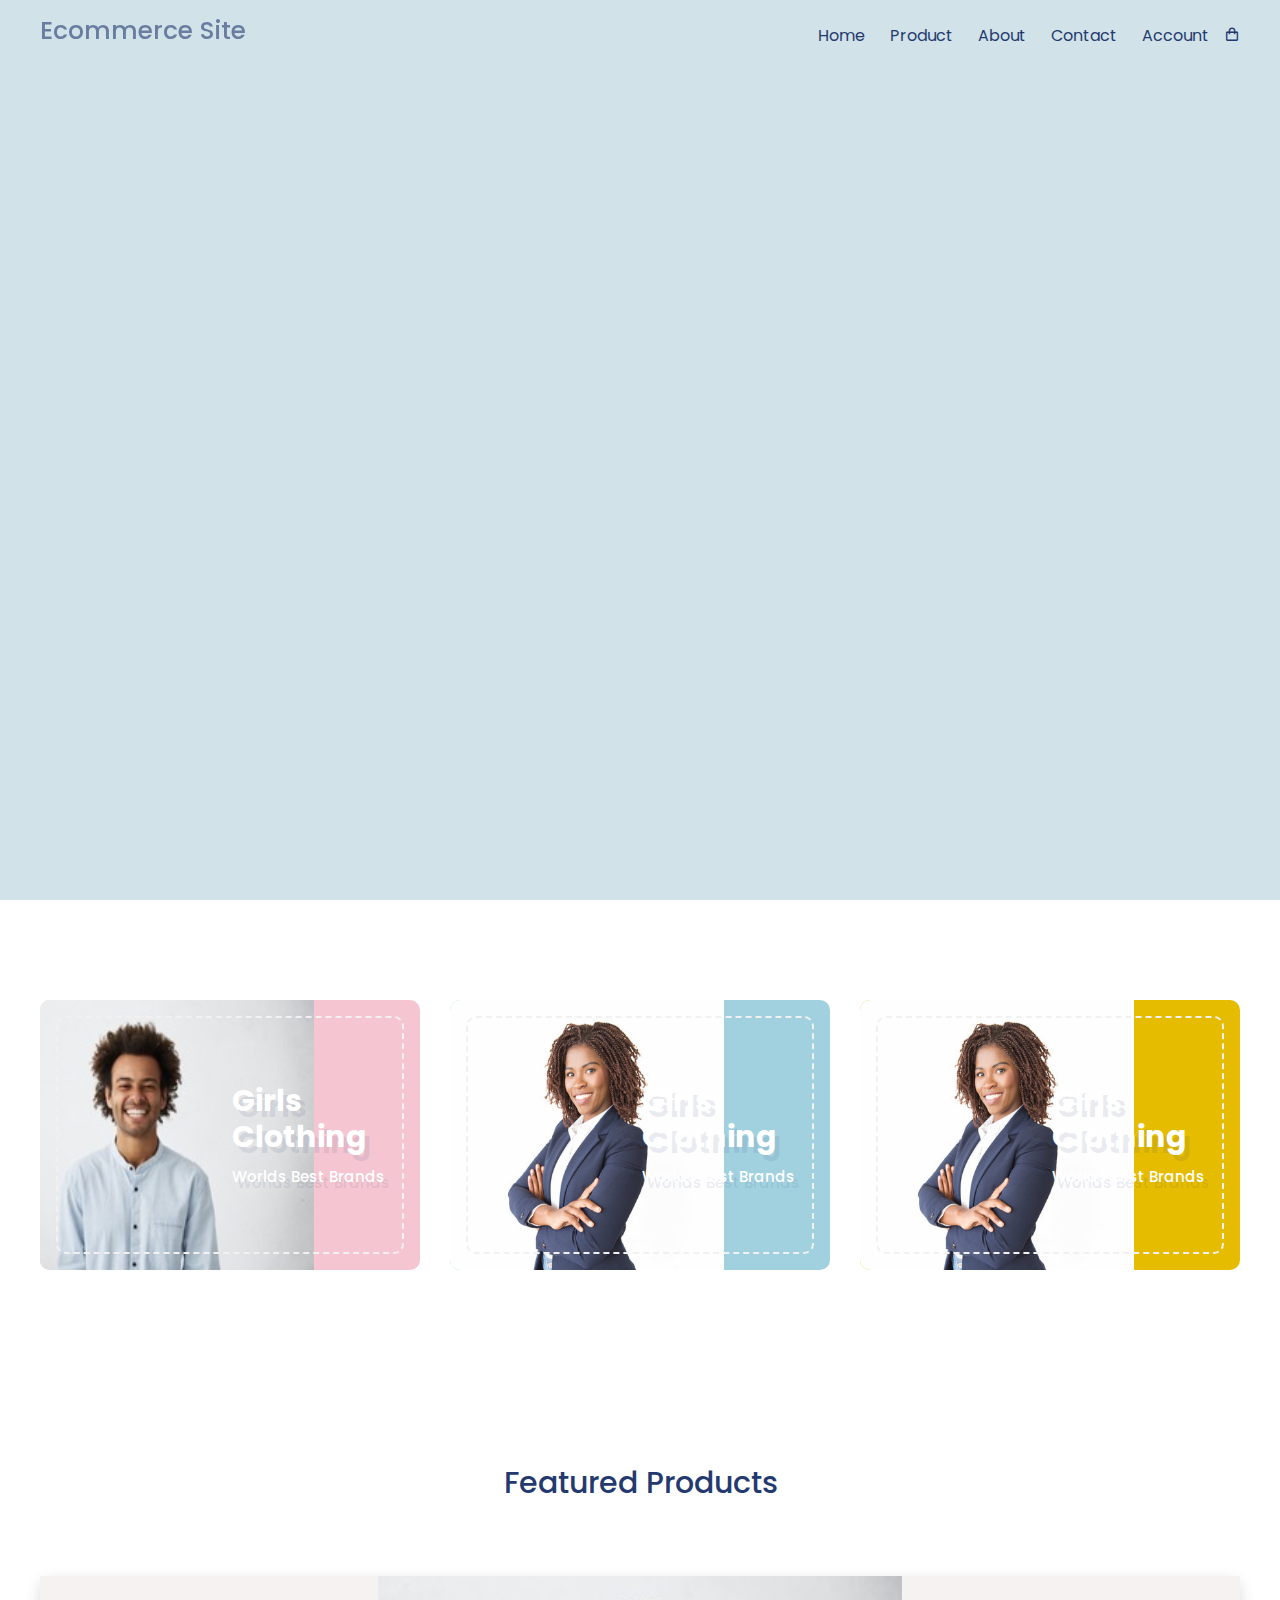
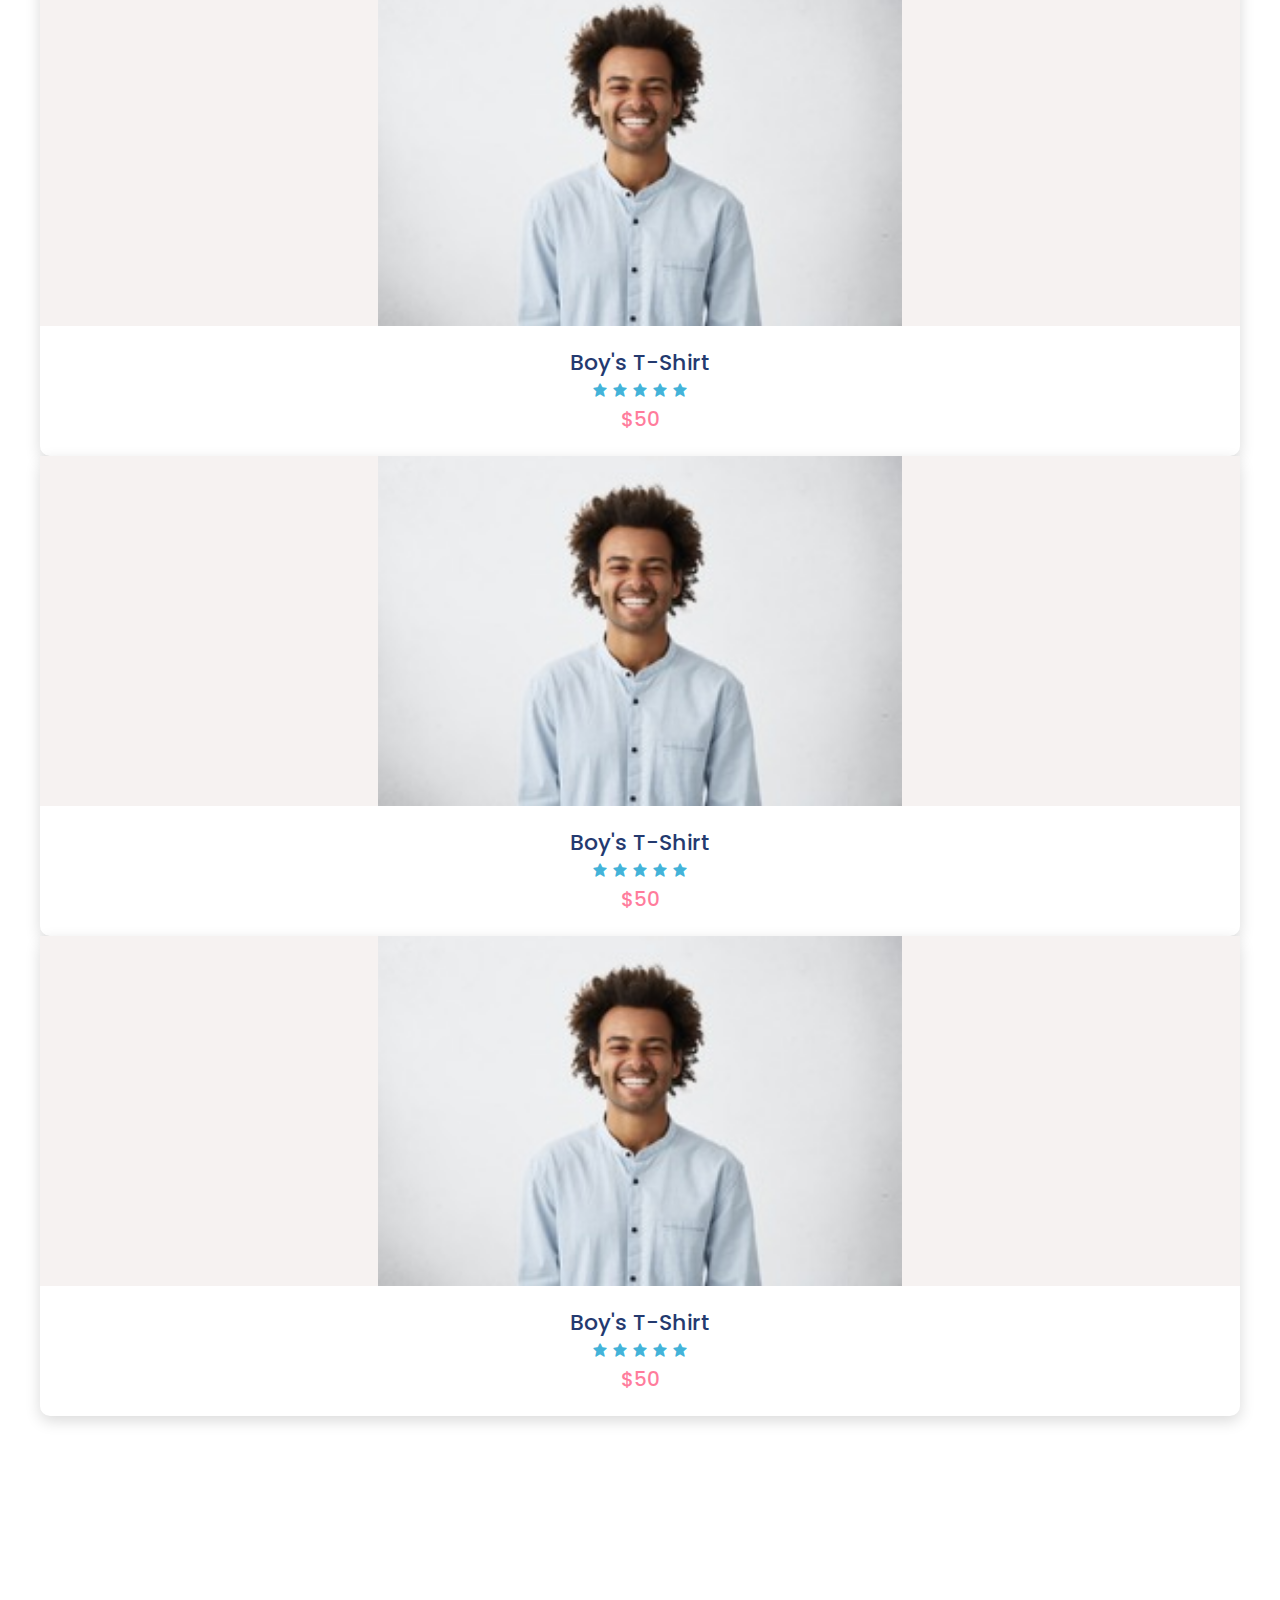
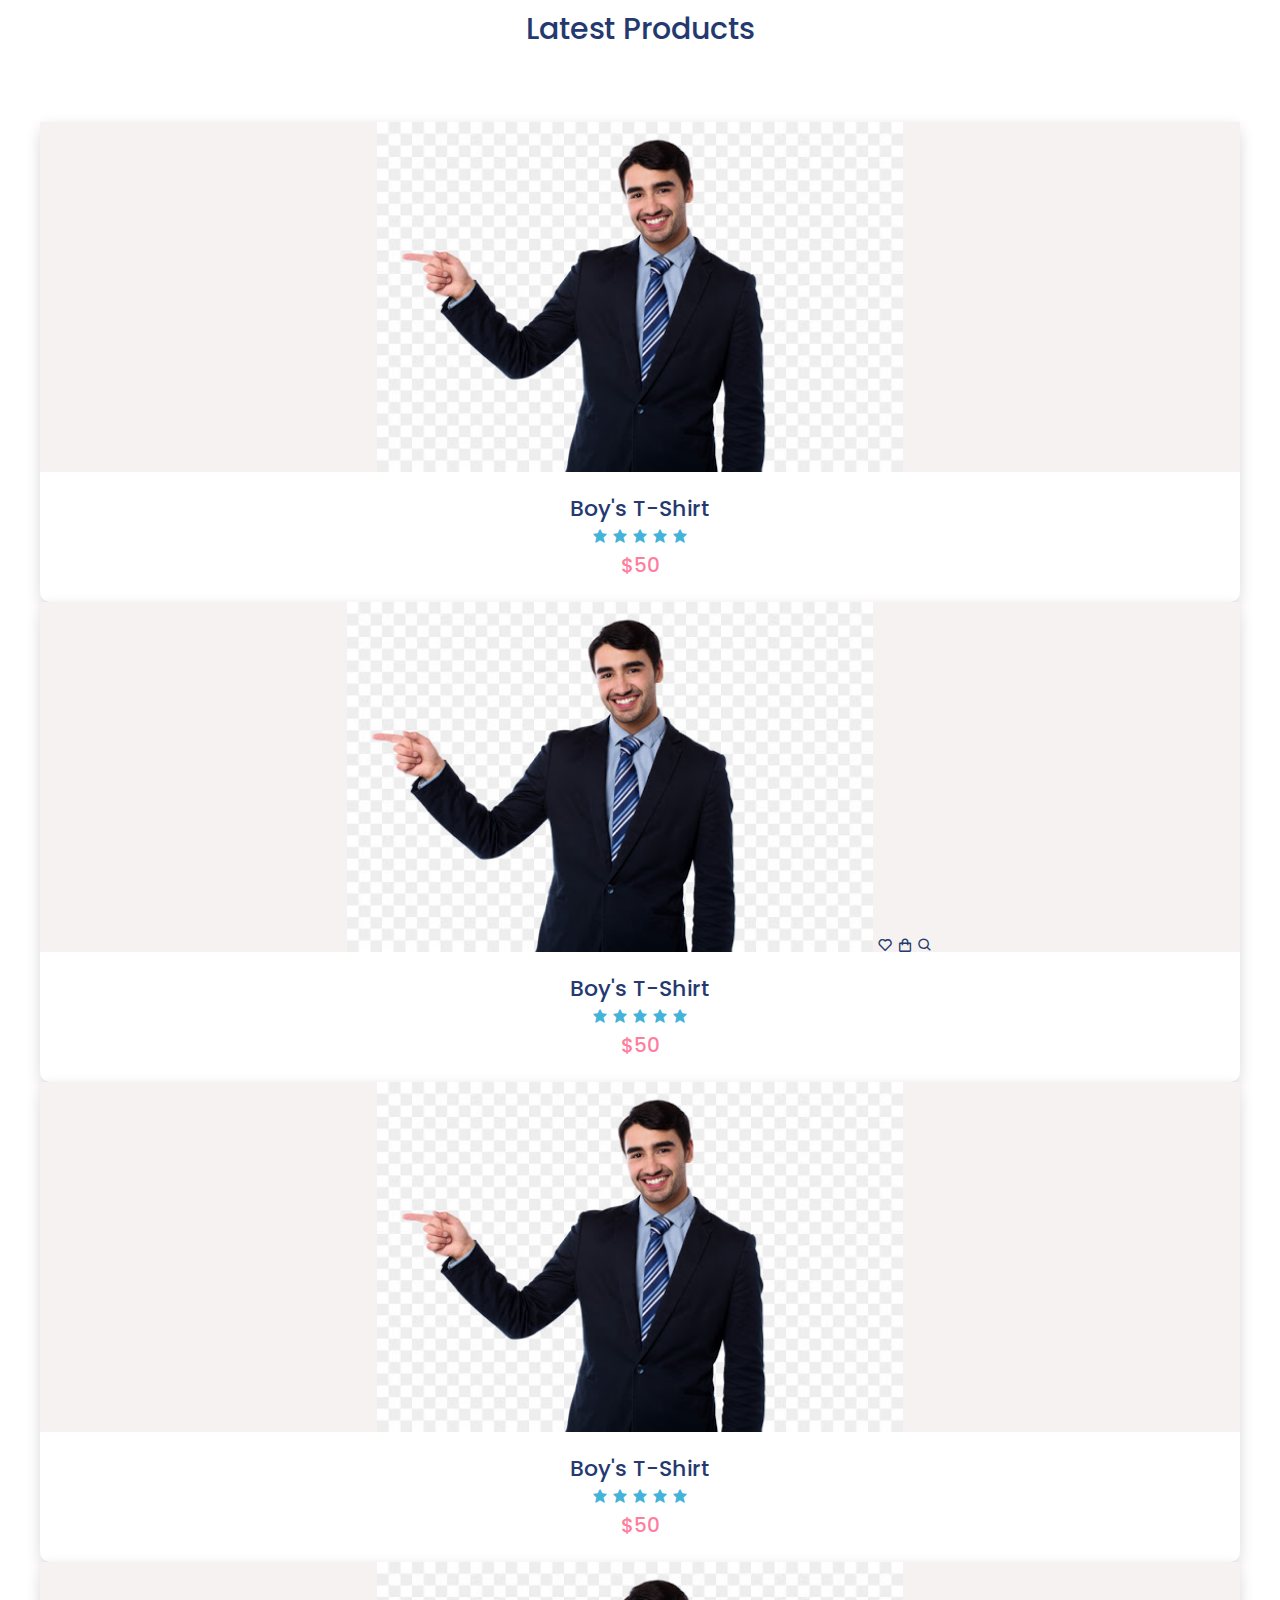
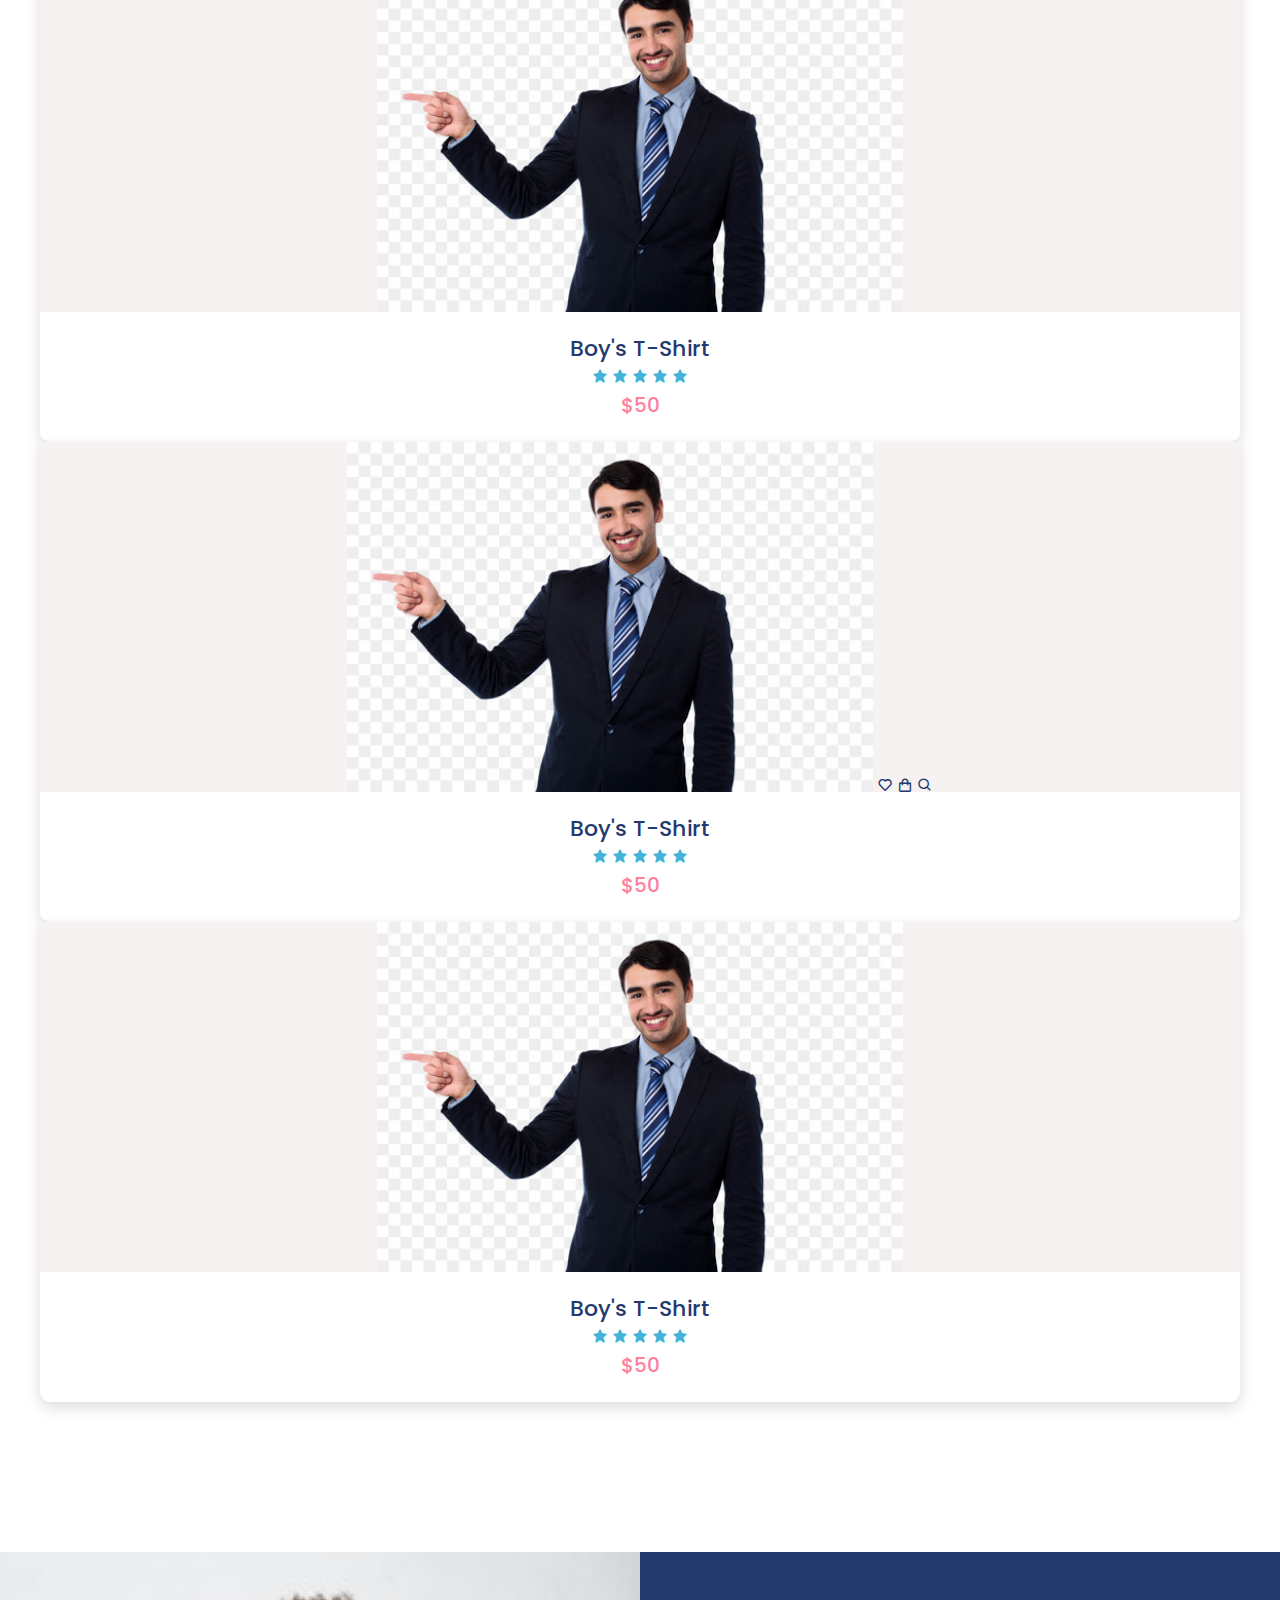
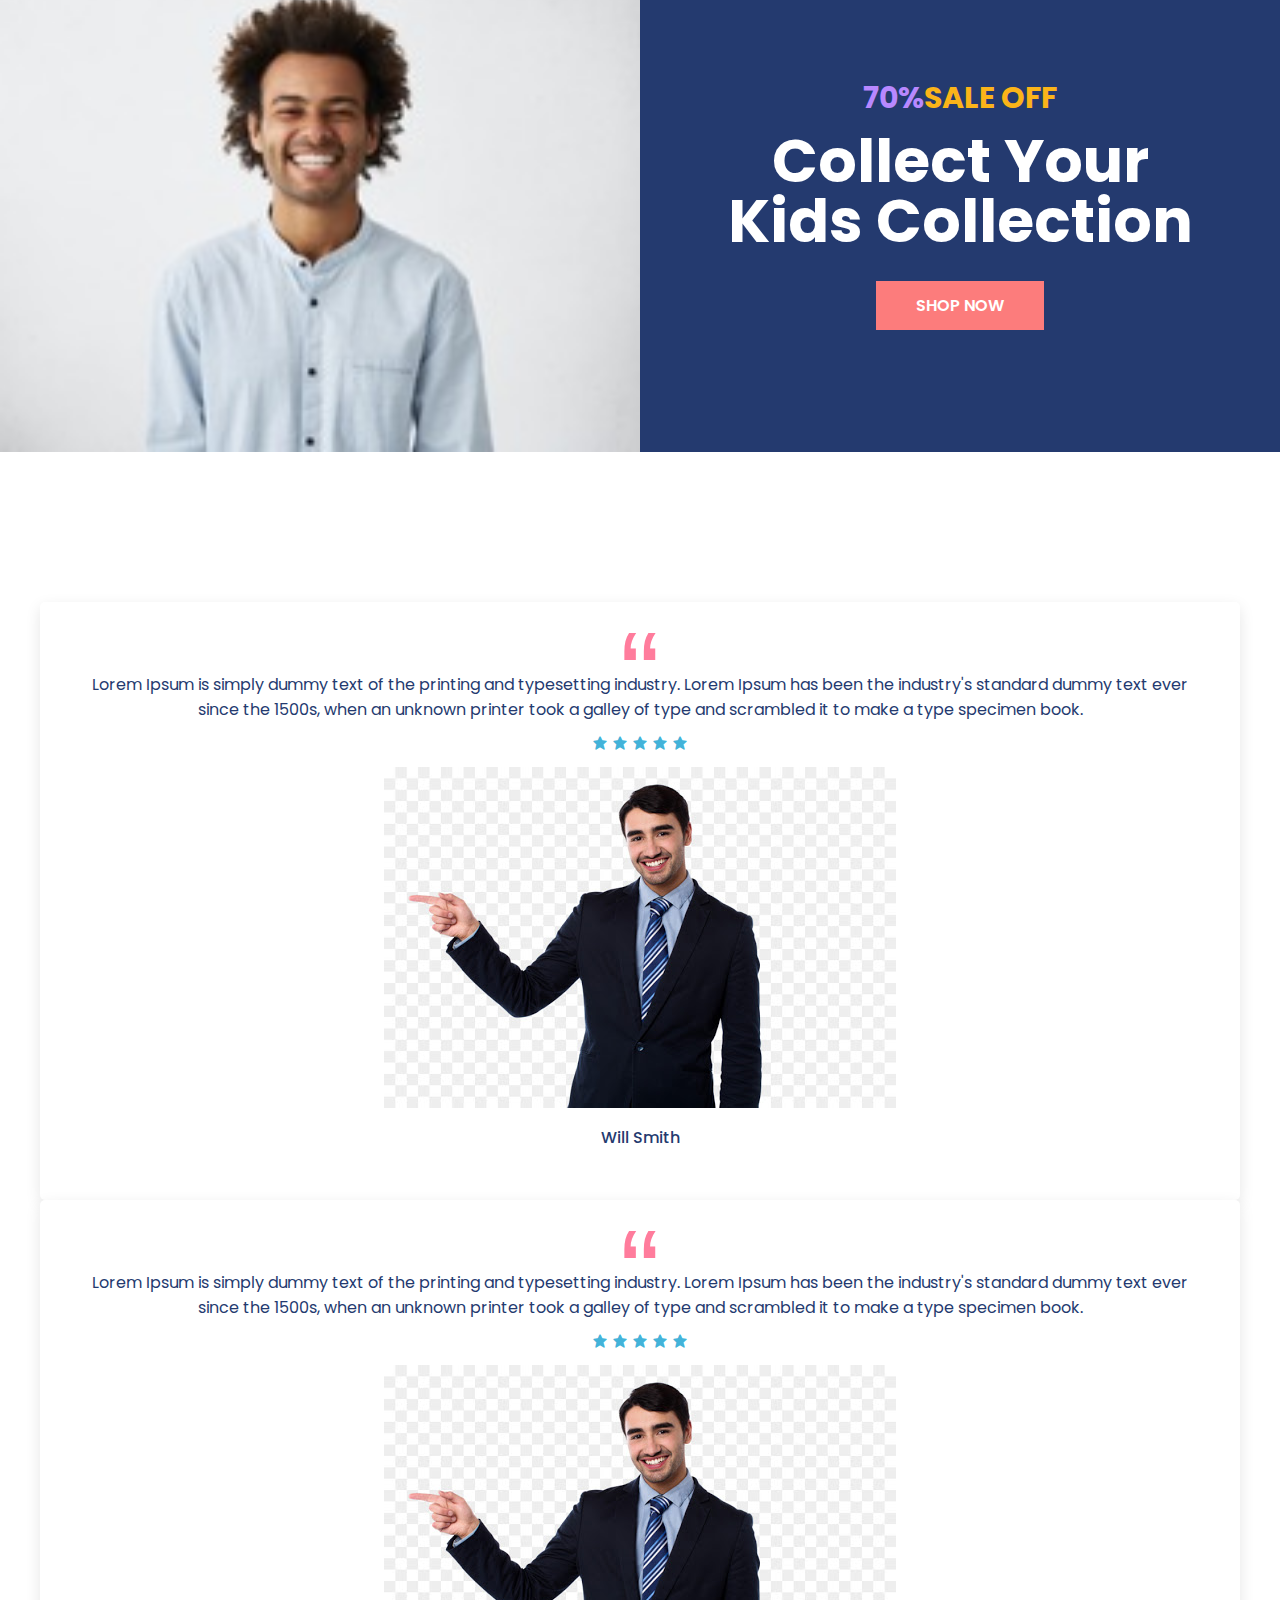
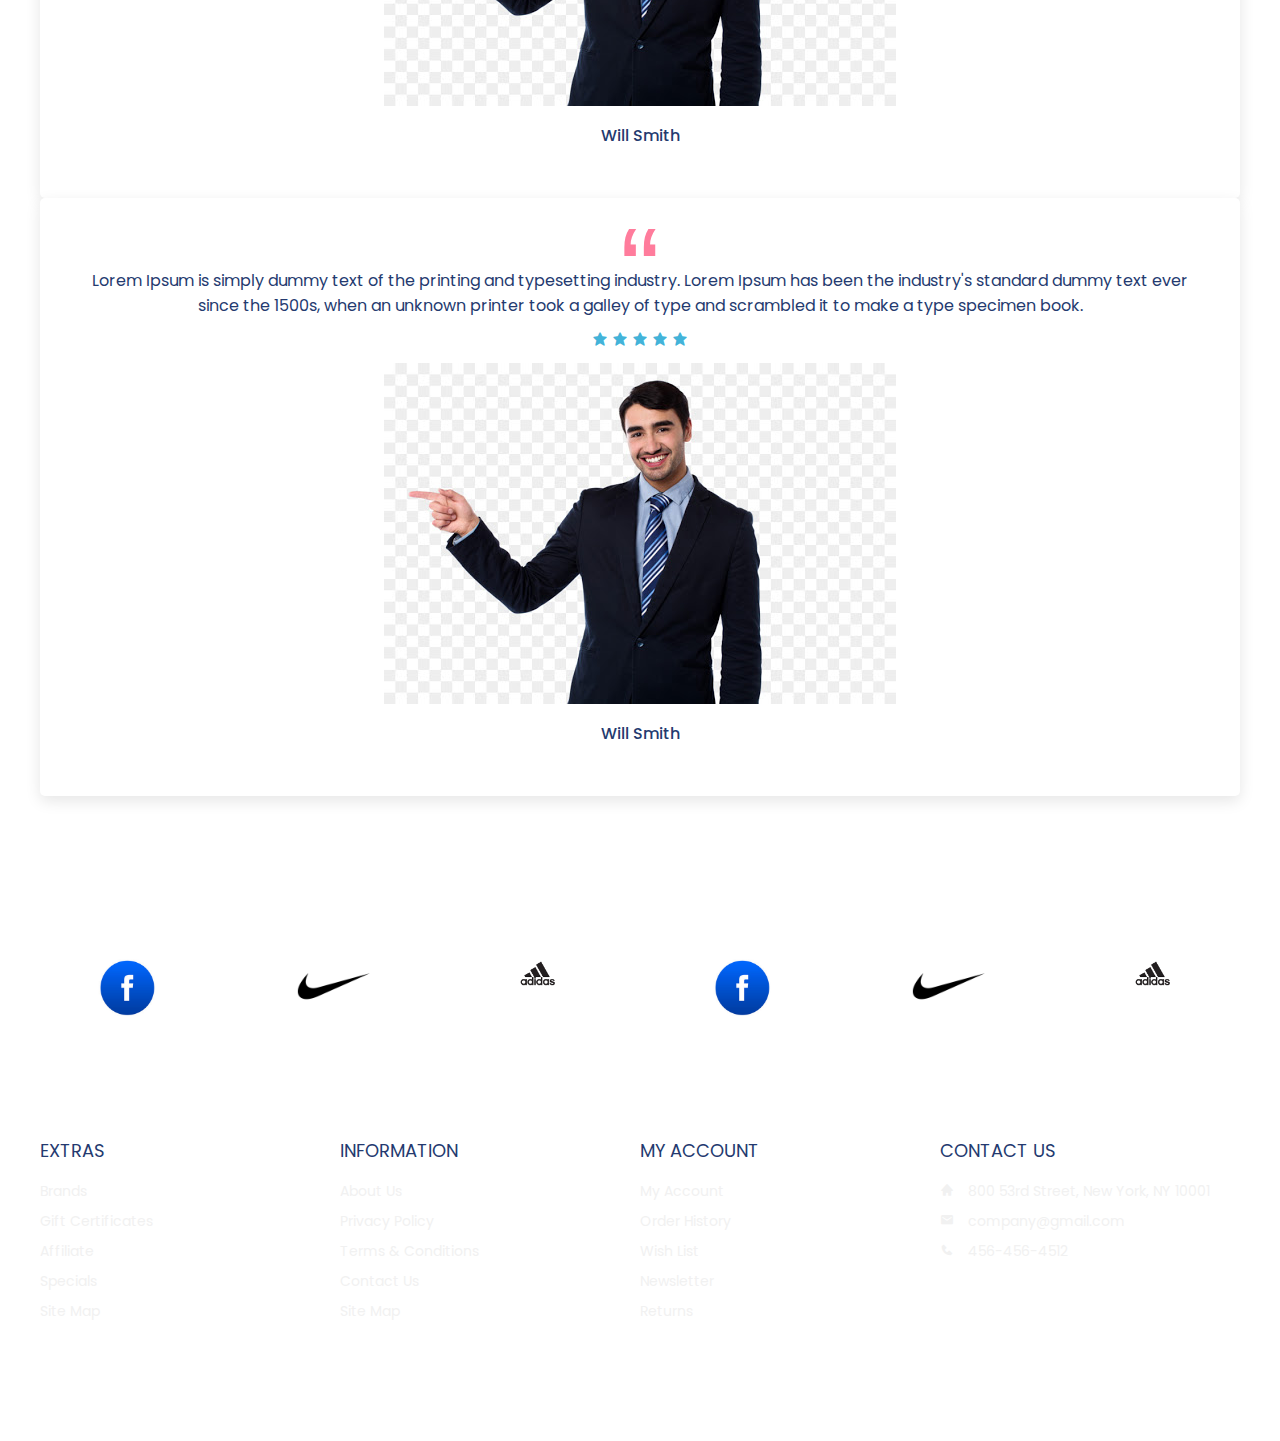
<file: index.html>
<!DOCTYPE html>
<html lang="en">
    <head>
        <meta charset="UTF-8" />
        <meta name="viewpoint" content="width=device-width, initial-scale=1.0" />
        <meta http-equiv="X-UA-Compatable" content="IE=edge">
        <meta name="description" content="Ecommerce Template">
        <!--  -->
        <!-- Favicon -->
        <link rel="shortcut icon" href=""> <!-- image link goes here--> 
         <!-- Box icons -->
         <link rel="stylesheet" href="https://cdn.jsdelivr.net/npm/boxicons@latest/css/boxicons.min.css">
        
         
          <link rel="preconnect" href="https://fonts.googleapis.com">
         <link href="https://fonts.googleapis.com/css2?family=Poppins:wght@100;700&display=swap" rel="stylesheet">
          <link rel="stylesheet" href="css/stylesheet.css">
          
          <title>Ecommerce Site</title>
    </head>

    <body class="show">
        <header id="home" class="header">
            <nav class="nav fixed-nav">
                <div class="navigation container">
                    <div class="logo">
                        <h1>Ecommerce Site</h1>
                    </div>

                    <div class="menu show">
                        <div class="top-nav">
                            <div class="logo">
                                <h1>Ecommerce Site</h1>
                            </div>
                            <div class="close">
                                <i class="bx bx-x"></i>
                            </div>
                        </div>

                        <ul class="nav-list">
                            <li class="nav-item">
                                <a href="#home" class="nav-link">Home</a>
                            </li>
                            <li class="nav-item">
                                <a href="product.html" class="nav-link">Product</a>
                            </li>
                            <li class="nav-item">
                                <a href="about.html" class="nav-link">About</a>
                            </li>
                            <li class="nav-item">
                                <a href="#contact" class="nav-link">Contact</a>
                            </li>
                            <li class="nav-item">
                                <a href="#account" class="nav-link">Account</a>
                            </li>
                            <li class="nav-item">
                                <a href="cart.html" class="nav-link-icon"><i class="bx bx-shopping-bag"></i></a>
                            </li>
                        </ul>
                    </div>
                    <a href="cart.html" class="cart-icon">
                        <i class="bx bx-menu"></i>
                    </a> 
                    <div class="hamburger">
                       <i class="bx bx-menu"></i>
                    </div>
                </div>
            </nav>   
            <!-- Hero -->
            <img src="img/worldface-ugandan-man-white-background_53876-30388.jpeg" class="hero-img" alt="">  <!--image goes here-->
            <div class="hero-content">
                <h2><span class="discount"> 70% </span>SALE OFF</h2>
                <h1>
                    <span>Summer Vibes</span>
                    <span>mode on</span>
                </h1>
                <a href="#" class="btn">Shop Now</a>
            </div>
        </header>

        <main>
            <section class="section advert">
                <div class="advert-center container">
                    <div class="advert-box">
                        <div class="dotted">
                            <div class="content">
                                <h2>
                                    Girls <br />
                                        Clothing
                                </h2>
                                <h4>Worlds Best Brands</h4>
                            </div>
                        </div>
                        <img src="img/stock-photo-handsome-unshaven-young-dark-skinned-male-laughing-out-loud-at-funny-meme-he-found-on-internet-250nw-640011838.jpeg">
                    </div>
                    <div class="advert-box">
                        <div class="dotted">
                            <div class="content">
                                <h2>
                                    Girls <br />
                                        Clothing
                                </h2>
                                <h4>Worlds Best Brands</h4>
                            </div>
                        </div>
                        <img src="img/360_F_298228146_AY5du58S0j81lJlF2tNLwHeyTcBAfCHf.jpeg">
                    </div>
                    <div class="advert-box">
                        <div class="dotted">
                            <div class="content">
                                <h2>
                                    Girls <br />
                                        Clothing
                                </h2>
                                <h4>Worlds Best Brands</h4>
                            </div>
                        </div>
                        <img src="img/360_F_298228146_AY5du58S0j81lJlF2tNLwHeyTcBAfCHf.jpeg">
                    </div>
                </div>
            </section>
            <section class="section featured">
                <div class="title">
                    <h1>Featured Products</h1>
                </div>
                    <div class="products-center container">
                        <div class="product">
                            <div class="product-header">
                                <img src="img/stock-photo-handsome-unshaven-young-dark-skinned-male-laughing-out-loud-at-funny-meme-he-found-on-internet-250nw-640011838.jpeg">
                                <ul class="icons">
                                    <span><i class="bx bx-heart"></i></span>
                                    <span><i class="bx bx-shopping-bag"></i></span>
                                    <span><i class="bx bx-search"></i></span>
                                </ul>
                            </div>
                            <div class="product-footer">
                                <a href="#">
                                    <h3>Boy's T-Shirt</h3>
                                </a>
                                <div class="rating">
                                    <i class="bx bxs-star"></i>
                                <i class="bx bxs-star"></i>
                                <i class="bx bxs-star"></i>
                                <i class="bx bxs-star"></i>
                                <i class="bx bxs-star"></i>
                                </div>
                                <h4 class="price">$50</h4>
                            </div>
                        </div>
                        <div class="product">
                            <div class="product-header">
                                <img src="img/stock-photo-handsome-unshaven-young-dark-skinned-male-laughing-out-loud-at-funny-meme-he-found-on-internet-250nw-640011838.jpeg">
                                <ul class="icons">
                                    <span><i class="bx bx-heart"></i></span>
                                    <span><i class="bx bx-shopping-bag"></i></span>
                                    <span><i class="bx bx-search"></i></span>
                                </ul>
                            </div>
                            <div class="product-footer">
                                <a href="#">
                                    <h3>Boy's T-Shirt</h3>
                                </a>
                                <div class="rating">
                                    <i class="bx bxs-star"></i>
                                    <i class="bx bxs-star"></i>
                                    <i class="bx bxs-star"></i>
                                    <i class="bx bxs-star"></i>
                                    <i class="bx bxs-star"></i>
                                </div>
                                <h4 class="price">$50</h4>
                            </div>
                        </div>
                        <div class="product">
                            <div class="product-header">
                                <img src="img/stock-photo-handsome-unshaven-young-dark-skinned-male-laughing-out-loud-at-funny-meme-he-found-on-internet-250nw-640011838.jpeg">
                                <ul class="icons">
                                    <span><i class="bx bx-heart"></i></span>
                                    <span><i class="bx bx-shopping-bag"></i></span>
                                    <span><i class="bx bx-search"></i></span>
                                </ul>
                            </div>
                            <div class="product-footer">
                                <a href="#">
                                    <h3>Boy's T-Shirt</h3>
                                </a>
                                <div class="rating">
                                    <i class="bx bxs-star"></i>
                                    <i class="bx bxs-star"></i>
                                    <i class="bx bxs-star"></i>
                                    <i class="bx bxs-star"></i>
                                    <i class="bx bxs-star"></i>
                                </div>
                                <h4 class="price">$50</h4>
                            </div>
                        </div>
                    </div>
                </div>
            </section>
            <section class="section featured">
                <div class="title">
                    <h1>Latest Products</h1>
                </div>
                    <div class="products-center container">
                        <div class="product">
                            <div class="product-header">
                                <img src="img/unnamed.jpeg">
                                <ul class="icons">
                                    <span><i class="bx bx-heart"></i></span>
                                    <span><i class="bx bx-shopping-bag"></i></span>
                                    <span><i class="bx bx-search"></i></span>
                                </ul>
                            </div>
                            <div class="product-footer">
                                <a href="#">
                                    <h3>Boy's T-Shirt</h3>
                                </a>
                                <div class="rating">
                                    <i class="bx bxs-star"></i>
                                    <i class="bx bxs-star"></i>
                                    <i class="bx bxs-star"></i>
                                    <i class="bx bxs-star"></i>
                                    <i class="bx bxs-star"></i>
                                </div>
                                <h4 class="price">$50</h4>
                            </div>
                        </div>
                        <div class="product">
                            <div class="product-header">
                                <img src="img/unnamed.jpeg">
                                    <span><i class="bx bx-heart"></i></span>
                                    <span><i class="bx bx-shopping-bag"></i></span>
                                    <span><i class="bx bx-search"></i></span>
                                </ul>
                            </div>
                            <div class="product-footer">
                                <a href="#">
                                    <h3>Boy's T-Shirt</h3>
                                </a>
                                <div class="rating">
                                    <i class="bx bxs-star"></i>
                                    <i class="bx bxs-star"></i>
                                    <i class="bx bxs-star"></i>
                                    <i class="bx bxs-star"></i>
                                    <i class="bx bxs-star"></i>
                                </div>
                                <h4 class="price">$50</h4>
                            </div>
                        </div>
                        <div class="product">
                            <div class="product-header">
                                <img src="img/unnamed.jpeg">
                                <ul class="icons">
                                    <span><i class="bx bx-heart"></i></span>
                                    <span><i class="bx bx-shopping-bag"></i></span>
                                    <span><i class="bx bx-search"></i></span>
                                </ul>
                            </div>
                            <div class="product-footer">
                                <a href="#">
                                    <h3>Boy's T-Shirt</h3>
                                </a>
                                <div class="rating">
                                    <i class="bx bxs-star"></i>
                                    <i class="bx bxs-star"></i>
                                    <i class="bx bxs-star"></i>
                                    <i class="bx bxs-star"></i>
                                    <i class="bx bxs-star"></i>
                                </div>
                                <h4 class="price">$50</h4>
                            </div>
                        </div>
                        <div class="product">
                            <div class="product-header">
                                <img src="img/unnamed.jpeg">
                                <ul class="icons">
                                    <span><i class="bx bx-heart"></i></span>
                                    <span><i class="bx bx-shopping-bag"></i></span>
                                    <span><i class="bx bx-search"></i></span>
                                </ul>
                            </div>
                            <div class="product-footer">
                                <a href="#">
                                    <h3>Boy's T-Shirt</h3>
                                </a>
                                <div class="rating">
                                    <i class="bx bxs-star"></i>
                                <i class="bx bxs-star"></i>
                                <i class="bx bxs-star"></i>
                                <i class="bx bxs-star"></i>
                                <i class="bx bxs-star"></i>
                                </div>
                                <h4 class="price">$50</h4>
                            </div>
                        </div>
                        <div class="product">
                            <div class="product-header">
                                <img src="img/unnamed.jpeg">
                                    <span><i class="bx bx-heart"></i></span>
                                    <span><i class="bx bx-shopping-bag"></i></span>
                                    <span><i class="bx bx-search"></i></span>
                                </ul>
                            </div>
                            <div class="product-footer">
                                <a href="#">
                                    <h3>Boy's T-Shirt</h3>
                                </a>
                                <div class="rating">
                                    <i class="bx bxs-star"></i>
                                <i class="bx bxs-star"></i>
                                <i class="bx bxs-star"></i>
                                <i class="bx bxs-star"></i>
                                <i class="bx bxs-star"></i>
                                </div>
                                <h4 class="price">$50</h4>
                            </div>
                        </div>
                        <div class="product">
                            <div class="product-header">
                                <img src="img/unnamed.jpeg">
                                <ul class="icons">
                                    <span><i class="bx bx-heart"></i></span>
                                    <span><i class="bx bx-shopping-bag"></i></span>
                                    <span><i class="bx bx-search"></i></span>
                                </ul>
                            </div>
                            <div class="product-footer">
                                <a href="#">
                                    <h3>Boy's T-Shirt</h3>
                                </a>
                                <div class="rating">
                                    <i class="bx bxs-star"></i>
                                <i class="bx bxs-star"></i>
                                <i class="bx bxs-star"></i>
                                <i class="bx bxs-star"></i>
                                <i class="bx bxs-star"></i>
                                </div>
                                <h4 class="price">$50</h4>
                            </div>
                        </div>
                    </div>
                </div>
            </section>
            <section class="section">
                <div class="product-banner">
                    <div class="left">
                        <img src="img/stock-photo-handsome-unshaven-young-dark-skinned-male-laughing-out-loud-at-funny-meme-he-found-on-internet-250nw-640011838.jpeg" alt="">
                    </div>
                    <div class="right">
                        <div class="content">
                            <h2><span class="discount">70%</span>SALE OFF</h2>
                            <h1>
                                <span>Collect Your</span>
                                <span>Kids Collection</span>
                            </h1>
                                <a href="#" class="btn">Shop Now</a>
                        </div>
                    </div>
                </div>
            </section>
            <section class="section">
                <div class="testimonial-center container">
                    <div class="testimonial">
                        <span>&ldquo;</span>
                        <p>Lorem Ipsum is simply dummy text of the printing and typesetting industry. Lorem Ipsum has been the industry's standard dummy text ever since the 1500s, when an unknown printer 
                            took a galley of type and scrambled it to make a type specimen book. </p>
                        <div class="rating">
                                <i class="bx bxs-star"></i>
                                <i class="bx bxs-star"></i>
                                <i class="bx bxs-star"></i>
                                <i class="bx bxs-star"></i>
                                <i class="bx bxs-star"></i>
                        </div>
                        <div class="image-cover">
                            <img src="img/unnamed.jpeg" alt="">
                        </div>
                        <h4>Will Smith</h4>
                    </div>
                </div>
                <div class="testimonial-center container">
                    <div class="testimonial">
                        <span>&ldquo;</span>
                        <p>Lorem Ipsum is simply dummy text of the printing and typesetting industry. Lorem Ipsum has been the industry's standard dummy text ever since the 1500s, when an unknown printer 
                            took a galley of type and scrambled it to make a type specimen book. </p>
                        <div class="rating">
                                <i class="bx bxs-star"></i>
                                <i class="bx bxs-star"></i>
                                <i class="bx bxs-star"></i>
                                <i class="bx bxs-star"></i>
                                <i class="bx bxs-star"></i>
                        </div>
                        <div class="image-cover">
                            <img src="img/unnamed.jpeg" alt="">
                        </div>
                        <h4>Will Smith</h4>
                    </div>
                </div>
                <div class="testimonial-center container">
                    <div class="testimonial">
                        <span>&ldquo;</span>
                        <p>Lorem Ipsum is simply dummy text of the printing and typesetting industry. Lorem Ipsum has been the industry's standard dummy text ever since the 1500s, when an unknown printer 
                            took a galley of type and scrambled it to make a type specimen book. </p>
                        <div class="rating">
                                <i class="bx bxs-star"></i>
                                <i class="bx bxs-star"></i>
                                <i class="bx bxs-star"></i>
                                <i class="bx bxs-star"></i>
                                <i class="bx bxs-star"></i>
                        </div>
                        <div class="image-cover">
                            <img src="img/unnamed.jpeg" alt="">
                        </div>
                        <h4>Will Smith</h4>
                    </div>
                </div>
            </section>
            <section class="section">
                <div class="brands-center container">
                    <div class="brand">
                        <img src="img/facebook-icon-vector-21082437.jpeg" alt="">
                    </div>
                    <div class="brand">
                        <img src="img/swoosh-logo-black.jpeg" alt="">
                    </div>
                    <div class="brand">
                        <img src="img/download.png" alt="">
                    </div>
                    <div class="brand">
                        <img src="img/facebook-icon-vector-21082437.jpeg" alt="">
                    </div>
                    <div class="brand">
                        <img src="img/swoosh-logo-black.jpeg" alt="">
                    </div>
                    <div class="brand">
                        <img src="img/download.png" alt="">
                    </div>
                </div>
            </section>
            <footer id="footer" class="section footer">
                <div class="container">
                    <div class="footer-container">
                        <div class="footer-center">
                            <h3>EXTRAS</h3>
                            <a href="#">Brands</a>
                            <a href="#">Gift Certificates</a>
                            <a href="#">Affiliate</a>
                            <a href="#">Specials</a>
                            <a href="#">Site Map</a>
                        </div>
                        <div class="footer-center">
                            <h3>INFORMATION </h3>
                            <a href="#">About Us</a>
                            <a href="#">Privacy Policy</a>
                            <a href="#">Terms & Conditions</a>
                            <a href="#">Contact Us</a>
                            <a href="#">Site Map</a>
                        </div>
                        <div class="footer-center">
                            <h3>MY ACCOUNT</h3>
                            <a href="#">My Account</a>
                            <a href="#">Order History</a>
                            <a href="#">Wish List</a>
                            <a href="#">Newsletter</a>
                            <a href="#">Returns</a>
                        </div>
                        <div class="footer-center">
                            <h3>CONTACT US</h3>
                            <div>
                                <span>
                                    <i class="bx bxs-home"></i>

                                </span>
                                800 53rd Street, New York, NY 10001
                            </div>
                            <div>
                                <span>
                                  <i class="bx bxs-envelope"></i>
                                </span>
                                company@gmail.com
                              </div>
                              <div>
                                <span>
                                  <i class="bx bxs-phone"></i>
                                </span>
                                456-456-4512
                              </div>
                              
                            </div>
                            
                          </div>
                          <p>2021 Created by MW Designs</p>
                        </div>
                    </div>
                </div>
            </footer>
        </main>

        <script src="//cdnjs.cloudflare.com/ajax/libs/gsap/3.7.0/gsap.min.js"></script>
        <script src="js/index.js"></script>
       
    </body>
</html>
</file>
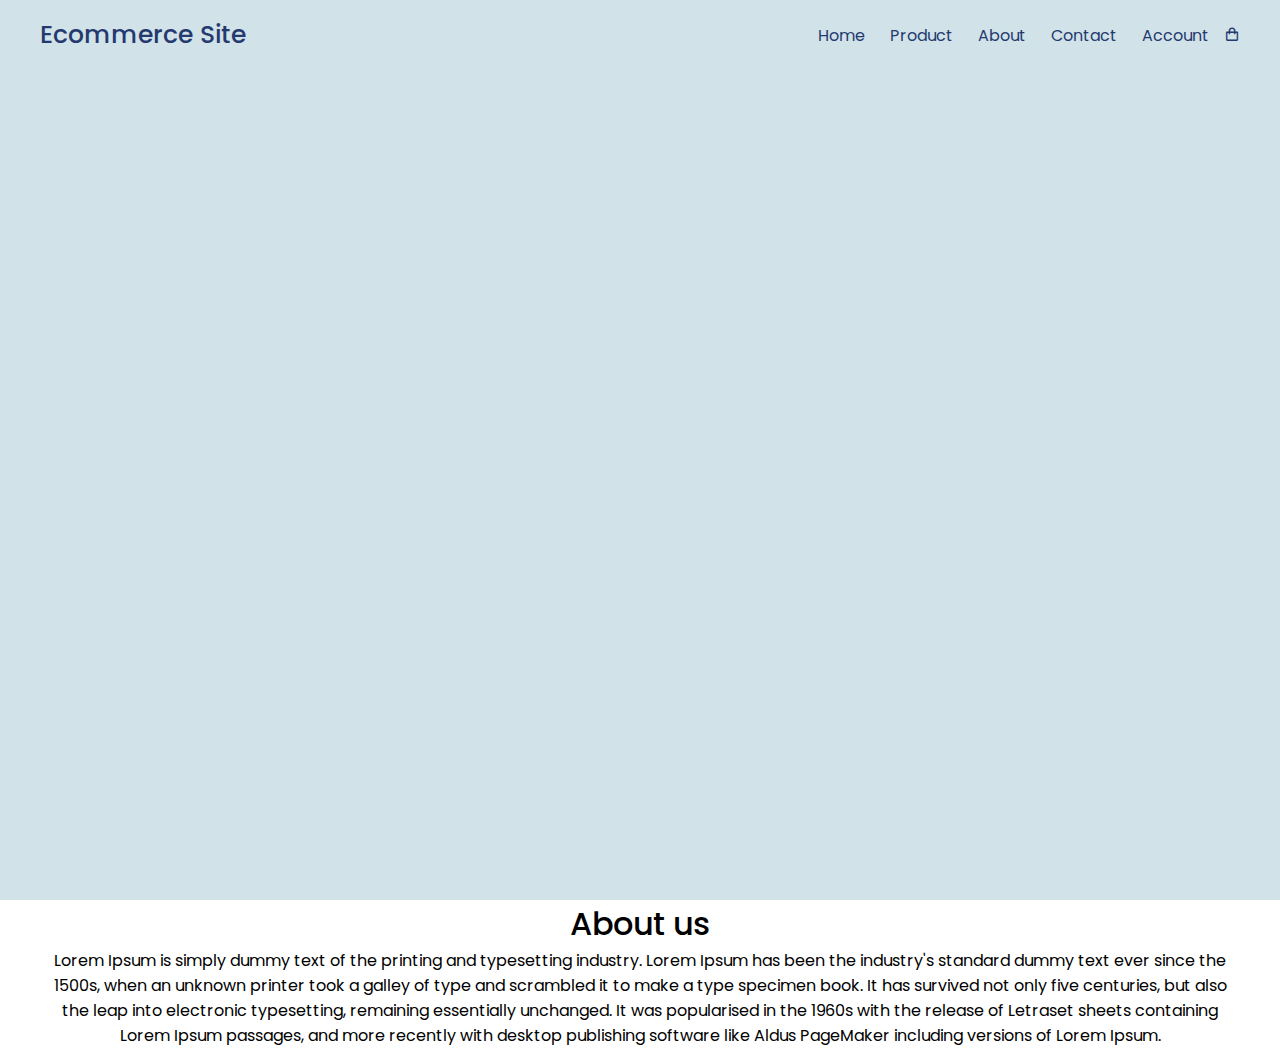
<file: about.html>
<!DOCTYPE html>
<html lang="en">
    <head>
        <meta charset="UTF-8" />
        <meta name="viewpoint" content="width=device-width, initial-scale=1.0" />
        <meta http-equiv="X-UA-Compatable" content="IE=edge">
        <meta name="description" content="Ecommerce Template">
        <!--  -->
        <!-- Favicon -->
        <link rel="shortcut icon" href=""> <!-- image link goes here--> 
         <!-- Box icons -->
         <link rel="stylesheet" href="https://cdn.jsdelivr.net/npm/boxicons@latest/css/boxicons.min.css">
        
         
          <link rel="preconnect" href="https://fonts.googleapis.com">
         <link href="https://fonts.googleapis.com/css2?family=Poppins:wght@100;700&display=swap" rel="stylesheet">
          <link rel="stylesheet" href="css/stylesheet.css">
          
          <title>Ecommerce Site</title>
    </head>

    <body class="show">
        <header id="home" class="header">
            <nav class="nav fixed-nav">
                <div class="navigation container">
                    <div class="logo">
                        <h1>Ecommerce Site</h1>
                    </div>

                    <div class="menu show">
                        <div class="top-nav">
                            <div class="logo">
                                <h1>Ecommerce Site</h1>
                            </div>
                            <div class="close">
                                <i class="bx bx-x"></i>
                            </div>
                        </div>

                        <ul class="nav-list">
                            <li class="nav-item">
                                <a href="#home" class="nav-link">Home</a>
                            </li>
                            <li class="nav-item">
                                <a href="product.html" class="nav-link">Product</a>
                            </li>
                            <li class="nav-item">
                                <a href="about.html" class="nav-link">About</a>
                            </li>
                            <li class="nav-item">
                                <a href="#contact" class="nav-link">Contact</a>
                            </li>
                            <li class="nav-item">
                                <a href="#account" class="nav-link">Account</a>
                            </li>
                            <li class="nav-item">
                                <a href="cart.html" class="nav-link-icon"><i class="bx bx-shopping-bag"></i></a>
                            </li>
                        </ul>
                    </div>
                    <a href="cart.html" class="cart-icon">
                        <i class="bx bx-menu"></i>
                    </a> 
                    <div class="hamburger">
                       <i class="bx bx-menu"></i>
                    </div>
                </div>
            </nav>   
        </header>
        <section class="about">
            <div class="container">
                <h1>About us</h1>
                <p>Lorem Ipsum is simply dummy text of the printing and typesetting industry. Lorem Ipsum has been the industry's standard dummy text ever since the 1500s, when an unknown printer took a galley of type and scrambled it to make a type specimen book. It has survived not only five centuries, but also the leap into electronic typesetting, remaining essentially unchanged. It was popularised in the 1960s with the release of Letraset sheets containing Lorem Ipsum passages, and more recently with desktop publishing software like Aldus PageMaker including versions of Lorem Ipsum.</p>
            </div>
        </section>
    </body>
</html>
</file>
<file: css/stylesheet.css>
*,
*::before,
*::after {
    margin: 0;
    padding: 0;
    box-sizing: inherit;
}
  
html {
  
    box-sizing: border-box;
    font-size: 62.5%;
}
  
body {
    font-family: "Poppins", sans-serif;
    font-size: 1.6rem;
    font-weight: 400;
    background-color: #fff;
    color: #243a6f;
    position: relative;
    z-index: 1;
}
  
h1,
h2,
h3,
h4 {
    font-weight: 500;
}
  
a {
    color: inherit;
    text-decoration: none;
}
  
img {
    max-width: 100%;
}
  
li {
    list-style: none;
}
  
.container {
    max-width: 120rem;
    margin: 0 auto;
}
  
.container-md {
    max-width: 100rem;
    margin: 0 auto;
}
  
@media only screen and (max-width: 1200px) {
  .container {
      padding: 0 3rem;
  }
  
  .container-md {
      padding: 0 3rem;
  }
}
  
  /* Header */ 
.header {
    position: relative;
    width: 100%;
    min-height: 100vh;
    background-color: #d1e2e9;
    overflow: hidden;
}
  
.nav {
    padding: 1.6rem 0;
}
.nav.fix-nav{
     position: fixed;
     top: 0;
     left: 0;
     width: 100%;
     background-color: #243a6f;
     box-shadow: 0 5px 15px rgba(0, 0, 0, 0.3);
     z-index: 999;
}

.nav.fix-nav .nav-link,
.nav.fix-nav .logo,
.nav.fix-nav .cart-icon,
.nav.fix-nav .hamburger {
      color: #fff;
}
.navigation {
    display: flex;
    align-items: center;
    justify-content: space-between;

}
  
.logo h1 {
    font-size: 2.5rem;
}
.top-nav {
  display: none;
}

.nav-list {
  display: flex;
  align-items: center;
}
.nav-item:not(:last-child) {
  margin-right: 0.5rem;
}

.nav-link:link,
.nav-link:visited {
  padding: 0.8rem 1rem;
  transition: all 300ms ease-in-out;
}

.nav-link .icon {
    font-size: 3rem;
}
  
.top-nav {
    display: none;
}
  
.hamburger {
    display: none;
}
  
.cart-icon {
    display: none;
}
  
@media only screen and (max-width: 768px) {
    .menu {
      position: fixed;
      top: 0;
      left: -100%;
      width: 80%;
      max-width: 40rem;
      height: 100%;
      background-color: #fff;
      transition: all 500ms ease-in-out;
      z-index: 100;
    }
  
    .menu.show {
      left: 0;
    }
  
    .top-nav {
      display: flex;
      align-items: center;
      justify-content: space-between;
      background-color: #243a6f;
      padding: 1rem 1.6rem;
    }
  
    .top-nav .logo {
      color: #fff;
    }
  
    .top-nav .close {
      color: #fff;
      font-size: 3rem;
      padding: 1rem;
      cursor: pointer;
    }
  
    .cart-icon {
      display: block;
      font-size: 3rem;
    }
  
    .hamburger {
      display: block;
      font-size: 3rem;
      padding: 0.5rem;
      cursor: pointer;
    }
  
    .nav-link:link,
    .nav-link:visited {
      display: block;
      font-size: 1.7rem;
      padding: 1rem 0;
    }
  
    .nav.fix-nav .nav-link {
      color: #243a6f;
    }
  
    .nav-list {
      flex-direction: column;
      align-items: start;
      padding: 1rem 1.6rem;
    }
  
    body.show::before {
      content: "";
      position: absolute;
      top: 0;
      left: 0;
      width: 100%;
      height: 100%;
      background-color: rgba(0, 0, 0, 0.8);
      z-index: 4;
    }
  
    .nav.show {
      background-color: rgba(0, 0, 0, 0.8);
    }
  
    .nav-link.icon {
      display: none;
    }
  }

  
  /* Hero */
  .header .hero-img {
    position: absolute;
    bottom: -10%;
    right: -5%;
    height: 70rem;
    object-fit: contain;
  }
  
  .hero-content {
    position: absolute;
    top: 50%;
    transform: translate(25%, -50%);
  }
  
  .hero-content h2 {
    color: #b888ff;
    font-size: 3rem;
    font-weight: 700;
    margin-bottom: 1rem;
  }
  
  .hero-content .discount {
    color: #fbb419;
  }
  
  .hero-content h1 span {
    color: #253b70;
    font-size: 6rem;
    font-weight: 700;
    display: block;
    line-height: 1;
    text-shadow: 3px 3px 0 #f1f1f1, 4px 4px 0 #f1f1f1;
  }
  
  .btn {
    display: inline-block;
    background-color: #fc7c7c;
    padding: 1.2rem 4rem;
    color: #fff;
    font-weight: 600;
    text-transform: uppercase;
    margin-top: 3rem;
  }
  
  @media only screen and (max-width: 1200px) {
    .header .hero-img {
      right: -20%;
    }
  
    .hero-content {
      transform: translate(20%, -50%);
    }
  
    .hero-content h2 {
      font-size: 2rem;
    }
  
    .hero-content h1 span {
      font-size: 5rem;
    }
  }
  
  @media only screen and (max-width: 996px) {
    .header {
      min-height: 70vh;
    }
  
    .header .hero-img {
      height: 40rem;
      right: -10%;
    }
  }
  
  @media only screen and (max-width: 567px) {
    .header {
      min-height: 100vh;
    }
  
    .header .hero-img {
      height: 40rem;
      bottom: -15%;
    }
  
    .hero-content {
      top: 40%;
      transform: translate(15%, -50%);
    }
  
    .header .hero-img {
      right: 0%;
    }
  
    .hero-content h2 {
      font-size: 1.8rem;
    }
  
    .hero-content h1 span {
      font-size: 4rem;
    }
  
    .hero-content a {
      padding: 1rem 3rem;
    }
  }
  
  /* Adverts */
  .section {
    padding: 10rem 0 5rem 0;
  }
  
  .advert-center {
    display: grid;
    grid-template-columns: repeat(auto-fit, minmax(30rem, 1fr));
    gap: 3rem;
  }
  
  .advert-box {
    position: relative;
    color: #fff;
    height: 27rem;
    border-radius: 1rem;
    padding: 1.6rem;
    overflow: hidden;
    z-index: 1; 
  }
  
  .advert-box img {
    position: absolute;
    bottom: 0%;
    left: -20%;
    height: 100%;
    width: 35rem;
    z-index: -1;
  } 
  
  .advert-box:nth-child(1) {
    background-color: #f5c5d1;
  }
  
  .advert-box:nth-child(2) {
    background-color: #a1d1df;
  }
  
  .advert-box:nth-child(3) {
    background-color: #e5bc00;
  }
  
  .advert-box .dotted {
    position: relative;
    height: 100%;
    border: 2px dashed #f1f1f1;
    border-radius: 1rem;
  }
  
  .advert-box .content {
    position: absolute;
    top: 50%;
    right: 5%;
    transform: translate(0, -50%);
  }
  
  .advert-box .content h2,
  .advert-box .content h4 {
    text-shadow: 5px 6px 0px rgba(37, 59, 112, 0.1);
  }
  
  .advert-box .content h2 {
    line-height: 1.2;
    font-size: 3rem;
    font-weight: 700;
    margin-bottom: 1rem;
  }
  
  .advert-box .content h4 {
    font-size: 1.5rem;
    text-transform: capitalize;
  }
  
  /* Featured Products */
  
  .title {
    margin: 4rem 0 7rem 0;
    text-align: center;
  }
  
  .title h1 {
    font-size: 3rem;
    display: inline-block;
    position: relative;
    z-index: 0;
  }
  
  .title h1::after {
    content: "";
    position: absolute;
    left: 50%;
    bottom: -20%;
    transform: translate(-50%, -50%);
    background-color: var(--pink);
    width: 50%;
    height: 0.4rem;
    z-index: 1;
  }
  
  /* Product */

  .product-center {
    display: grid;
    grid-template-columns: repeat(auto-fit, minmax(25rem, 1fr));
    gap: 7rem 3rem;
  }
  
  .product {
    height: 48rem;
    background-color: #fff;
    box-shadow: 0 0.5rem 1.5rem rgba(0, 0, 0, 0.15);
    border-radius: 1rem;
    text-align: center;
    transition: all 300ms ease-in-out;
  }
  
  .product:hover {
    box-shadow: 0 0.5rem 1.5rem rgba(0, 0, 0, 0.25);
  }
  
  .product-header {
    position: relative;
    height: 35rem;
    background-color: #f6f2f1;
    transition: all 300ms ease-in-out;
    z-index: 0;
  }
  
  .product-header img {
    height: 100%;
  }
  
  .product-footer {
    padding: 2rem 1.6rem 1.6rem 1.6rem;
  }
  
  .product-footer h3 {
    font-size: 2.2rem;
  }
  
  .rating {
    color: #43b3d9;
  }
  
  .product-footer .price {
    color: #ff7c9c;
    font-size: 2rem;
  }
  
  .product:hover .product-header::after {
    content: "";
    position: absolute;
    width: 100%;
    height: 100%;
    left: 0;
    top: 0;
    border-radius: 1rem 1rem 0 0;
    background-color: rgba(0, 0, 0, 0.5);
    transition: all 500ms ease-in-out;
    z-index: 1;
  }
  
  .product-header .icons {
    position: absolute;
    right: 5%;
    top: 50%;
    transform: translate(0, -50%) scale(0);
    z-index: 2;
    opacity: 0;
    transition: all 500ms ease-in-out;
  }
  
  .product-header .icons span {
    background-color: #fff;
    font-size: 2.5rem;
    display: block;
    border-radius: 50%;
    padding: 1.5rem 1.6rem;
    line-height: 2rem;
    cursor: pointer;
    transition: all 300ms ease-in-out;
  }
  
  .product-header .icons span i {
    transition: all 500ms ease-in-out;
  }
  
  .product-header .icons span:not(:last-child) {
    margin-bottom: 1rem;
  }
  
  .product-header .icons span:hover {
    background-color: #ff7c9c;
    color: #fff;
  }
  
  .product:hover .icons {
    opacity: 1;
    transform: translate(0, -50%) scale(1);
  }
  
  .product-header .icons a {
    display: block;
    margin-bottom: 1rem;
  }
  
  /* Exclusive Product */

  .product-banner {
    display: grid;
    grid-template-columns: 1fr 1fr;
    height: 50rem;
    background-color: #243a6f;
  }
  
  .product-banner .left img {
    object-fit: cover;
    height: 100%;
  }
  
  .product-banner .right {
    align-self: center;
    text-align: center;
    padding: 1.6rem;
  }
  
  .product-banner .content h2 {
    color: #fbb419;
    font-size: 3rem;
    font-weight: 700;
    margin-bottom: 1rem;
  }
  
  .product-banner .content .discount {
    color: #b888ff;
  }
  
  .product-banner .content h1 span {
    color: #fff;
    font-size: 6rem;
    font-weight: 700;
    display: block;
    line-height: 1;
  }
  
  @media only screen and (max-width: 996px) {
    .product-banner .content h1 span {
      font-size: 5rem;
    }
  }
  
  @media only screen and (max-width: 768px) {
    .product-banner {
      grid-template-columns: 1fr;
    }
  
    .product-banner .left {
      display: none;
    }
  
    .product-banner .content h1 span {
      font-size: 4rem;
    }
  
    .product-banner .content h2 {
      font-size: 2rem;
    }
  
    .product-banner .content a {
      padding: 1rem 3rem;
    }
  }
  
  /* Testimonials */
  .testimonial-center {
    display: grid;
    grid-template-columns: repeat(auto-fit, minmax(25rem, 1fr));
    gap: 6rem;
  }
  
  .testimonial {
    position: relative;
    padding: 5rem;
    background-color: #fff;
    box-shadow: 0 0.5rem 1.5rem rgba(0, 0, 0, 0.1);
    transition: all 300ms ease-in-out;
    text-align: center;
    border-radius: 0.5rem;
  }
  
  .testimonial:hover {
    box-shadow: 0 0.5rem 1.5rem rgba(0, 0, 0, 0.2);
    transform: translateY(-1rem);
  }
  
  .testimonial span {
    position: absolute;
    top: 2%;
    left: 50%;
    font-size: 12rem;
    font-family: sans-serif;
    color: #ff7c9c;
    line-height: 1;
    transform: translate(-50%, 0);
  }
  
  .testimonial p {
    margin: 2rem 0 1rem 0;
  }
  
  .testimonial .rating {
    margin-bottom: 1rem;
  }
  
  .testimonial .img-cover {
    border-radius: 50%;
    width: 8rem;
    height: 8rem;
    overflow: hidden;
    margin: 0 auto;
  }
  
  .testimonial .img-cover img {
    height: 100%;
    object-fit: cover;
  }
  
  .testimonial h4 {
    margin-top: 1rem;
  }
  
  /* Brands */
  .brands-center {
    display: grid;
    grid-template-columns: repeat(6, 1fr);
    gap: 3rem;
  }
  
  .brand {
    height: 8rem;
    width: 8rem;
    margin: 0 auto;
  }
  
  .brand img {
    object-fit: contain;
  }
  
  @media only screen and (max-width: 768px) {
    .brands-center {
      grid-template-columns: repeat(3, 1fr);
    }
  }
  
  /* ========= Footer ======== */
  .footer {
    background-color: var(--black);
    padding: 6rem 1rem;
    line-height: 3rem;
  }
  
  .footer-center span {
    margin-right: 1rem;
  }
  
  .footer-container {
    display: grid;
    grid-template-columns: repeat(4, 1fr);
    color: var(--white);
  }
  
  .footer-center a:link,
  .footer-center a:visited {
    display: block;
    color: #f1f1f1;
    font-size: 1.4rem;
    transition: 0.6s;
  }
  
  .footer-center a:hover {
    color: var(--pink);
  }
  
  .footer-center div {
    color: #f1f1f1;
    font-size: 1.4rem;
  }
  
  .footer-center h3 {
    font-size: 1.8rem;
    font-weight: 400;
    margin-bottom: 1rem;
  }
  .footer p {
    color: white;
    text-align: center;
    font-size: 12px;
    padding-top: 25px;
    padding-bottom: 0px;
  
  @media only screen and (max-width: 998px) {
    .footer-container {
      grid-template-columns: repeat(2, 1fr);
      row-gap: 2rem;
    }
  }
  
  @media only screen and (max-width: 768px) {
    .footer-container {
      grid-template-columns: 1fr;
      row-gap: 2rem;
    }
  }
}
  /* All Products */
  .section .top {
    display: flex;
    align-items: center;
    justify-content: space-between;
    margin-bottom: 4rem;
  }
  
  .all-products .top select {
    font-family: "Poppins", sans-serif;
    width: 20rem;
    padding: 1rem;
    border: 1px solid #ccc;
    appearance: none;
    outline: none;
  }
  
  form {
    position: relative;
    z-index: 1;
  }
  
  form span {
    position: absolute;
    top: 50%;
    right: 1rem;
    transform: translateY(-50%);
    font-size: 2rem;
    z-index: 0;
  }
  
  @media only screen and (max-width: 768px) {
    .all-products .top select {
      width: 15rem;
    }
  }
  
  /* Pagination */
  .pagination {
    padding: 3rem 0 5rem 0;
  }
  
  .pagination span {
    display: inline-block;
    padding: 1rem 1.5rem;
    border: 1px solid #243a6f;
    font-size: 1.8rem;
    margin-bottom: 2rem;
    cursor: pointer;
    transition: all 300ms ease-in-out;
  }
  
  .pagination span:hover {
    border: 1px solid #243a6f;
    background-color: #243a6f;
    color: #fff;
  }
  
  /* Detail */
  .product-detail .details {
    display: grid;
    grid-template-columns: 1fr 1.2fr;
    gap: 7rem;
  }
  
  .product-detail .left {
    display: flex;
    flex-direction: column;
  }
  
  .product-detail .left .main {
    text-align: center;
    background-color: #f6f2f1;
    margin-bottom: 2rem;
    height: 45rem;
    padding: 3rem;
  }
  
  .product-detail .left .main img {
    object-fit: contain;
    height: 100%;
  }
  
  .product-detail .thumbnails {
    display: grid;
    grid-template-columns: repeat(4, 1fr);
    gap: 1rem;
  }
  
  .product-detail .thumbnail {
    width: 10rem;
    height: 10rem;
    background-color: #f6f2f1;
    text-align: center;
  }
  
  .product-detail .thumbnail img {
    height: 100%;
    object-fit: contain;
  }
  
  .product-detail .right span {
    display: inline-block;
    font-size: 1.5rem;
    margin-bottom: 1rem;
  }
  
  .product-detail .right h1 {
    font-size: 4rem;
    line-height: 1.2;
    margin-bottom: 2rem;
  }
  
  .product-detail .right .price {
    font-size: 600;
    font-size: 2rem;
    color: #ff7c9c;
    margin-bottom: 2rem;
  }
  
  .product-detail .right div {
    display: inline-block;
    position: relative;
    z-index: 1;
  }
  
  .product-detail .right select {
    font-family: "Poppins", sans-serif;
    width: 20rem;
    padding: 0.7rem;
    border: 1px solid #ccc;
    appearance: none;
    outline: none;
  }
  
  .product-detail form {
    margin-bottom: 2rem;
  }
  
  .product-detail form span {
    position: absolute;
    top: 50%;
    right: 1rem;
    transform: translateY(-50%);
    font-size: 2rem;
    z-index: 0;
  }
  
  .product-detail .form {
    margin-bottom: 3rem;
  }
  
  .product-detail .form input {
    padding: 0.8rem;
    text-align: center;
    width: 3.5rem;
    margin-right: 2rem;
  }
  
  .product-detail .form .addCart {
    background: #ff7c9c;
    padding: 0.8rem 4rem;
    color: #fff;
    border-radius: 3rem;
  }
  
  .product-detail h3 {
    text-transform: uppercase;
    margin-bottom: 2rem;
  }
  
  @media only screen and (max-width: 996px) {
    .product-detail .left {
      width: 30rem;
      height: 45rem;
    }
  
    .product-detail .details {
      gap: 3rem;
    }
  
    .product-detail .thumbnails {
      width: 30rem;
      gap: 0.5rem;
    }
  
    .product-detail .thumbnail {
      width: auto;
      height: 10rem;
      background-color: #f6f2f1;
      text-align: center;
      padding: 0.5rem;
    }
  }
  
  @media only screen and (max-width: 650px) {
    .product-detail .details {
      grid-template-columns: 1fr;
    }
  
    .product-detail .right {
      margin-top: 10rem;
    }
  
    .product-detail .left {
      width: 100%;
      height: 45rem;
    }
  
    .product-detail .details {
      gap: 3rem;
    }
  
    .product-detail .thumbnails {
      width: 100%;
      gap: 0.5rem;
    }
  }
  
  /* Cart Items */
  .cart {
    margin: 10rem auto;
  }
  
  table {
    width: 100%;
    border-collapse: collapse;
  }
  
  .cart-info {
    display: flex;
    flex-wrap: wrap;
  }
  
  th {
    text-align: left;
    padding: 0.5rem;
    color: #fff;
    background-color: #fc7c7c;
    font-weight: normal;
  }
  
  td {
    padding: 1rem 0.5rem;
  }
  
  td input {
    width: 5rem;
    height: 3rem;
    padding: 0.5rem;
  }
  
  td a {
    color: orangered;
    font-size: 1.4rem;
  }
  
  td img {
    width: 8rem;
    height: 8rem;
    margin-right: 1rem;
  }
  
  .total-price {
    display: flex;
    justify-content: flex-end;
    align-items: end;
    flex-direction: column;
    margin-top: 2rem;
  }
  
  .total-price table {
    border-top: 3px solid #fc7c7c;
    width: 100%;
    max-width: 35rem;
  }
  
  td:last-child {
    text-align: right;
  }
  
  th:last-child {
    text-align: right;
  }
  
  @media only screen and (max-width: 567px) {
    .cart-info p {
      display: none;
    }
  }
.about {
  color:black;
  text-align: center;
}
</file>
